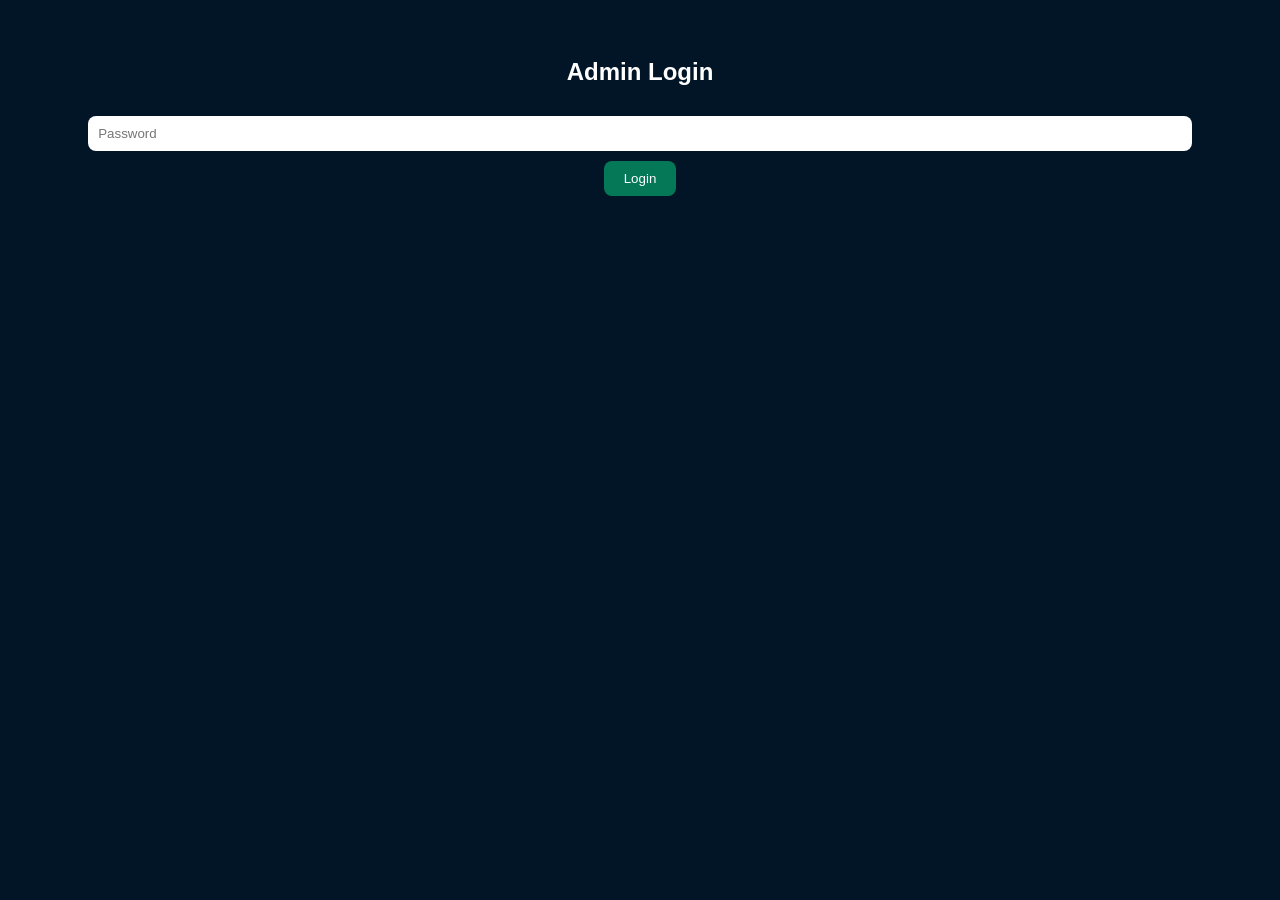
<file: admin.html>
<!DOCTYPE html>
<html lang="bn">
<head>
<meta charset="UTF-8">
<meta name="viewport" content="width=device-width, initial-scale=1.0">
<title>Admin Panel</title>

<style>

body{
font-family:sans-serif;
background:#021526;
color:white;
text-align:center;
padding:30px;
}

input,textarea{
width:90%;
padding:10px;
margin:10px;
border-radius:8px;
border:none;
}

button{
padding:10px 20px;
background:#047857;
color:white;
border:none;
border-radius:8px;
cursor:pointer;
}

</style>

</head>

<body>

<div id="loginBox">

<h2>Admin Login</h2>

<input type="password" id="pass" placeholder="Password">

<br>

<button onclick="checkPass()">Login</button>

</div>


<div id="adminPanel" style="display:none">

<h2>Admin Panel</h2>

<input id="title" placeholder="মনক্বত শিরোনাম">

<textarea id="text" rows="10" placeholder="মনক্বত লিখুন"></textarea>

<br>

<button onclick="addNaat()">মনক্বত যোগ করুন</button>

</div>

<script>

function checkPass(){

let p=document.getElementById("pass").value

if(p=="ojmfrf"){

document.getElementById("loginBox").style.display="none"
document.getElementById("adminPanel").style.display="block"

}else{

alert("ভুল পাসওয়ার্ড")

}

}


function addNaat(){

let title=document.getElementById("title").value
let text=document.getElementById("text").value

let naats=JSON.parse(localStorage.getItem("naats")) || []

naats.push({title:title,text:text})

localStorage.setItem("naats",JSON.stringify(naats))

alert("মনক্বত যোগ হয়েছে")

}

</script>

</body>
</html>
</file>
